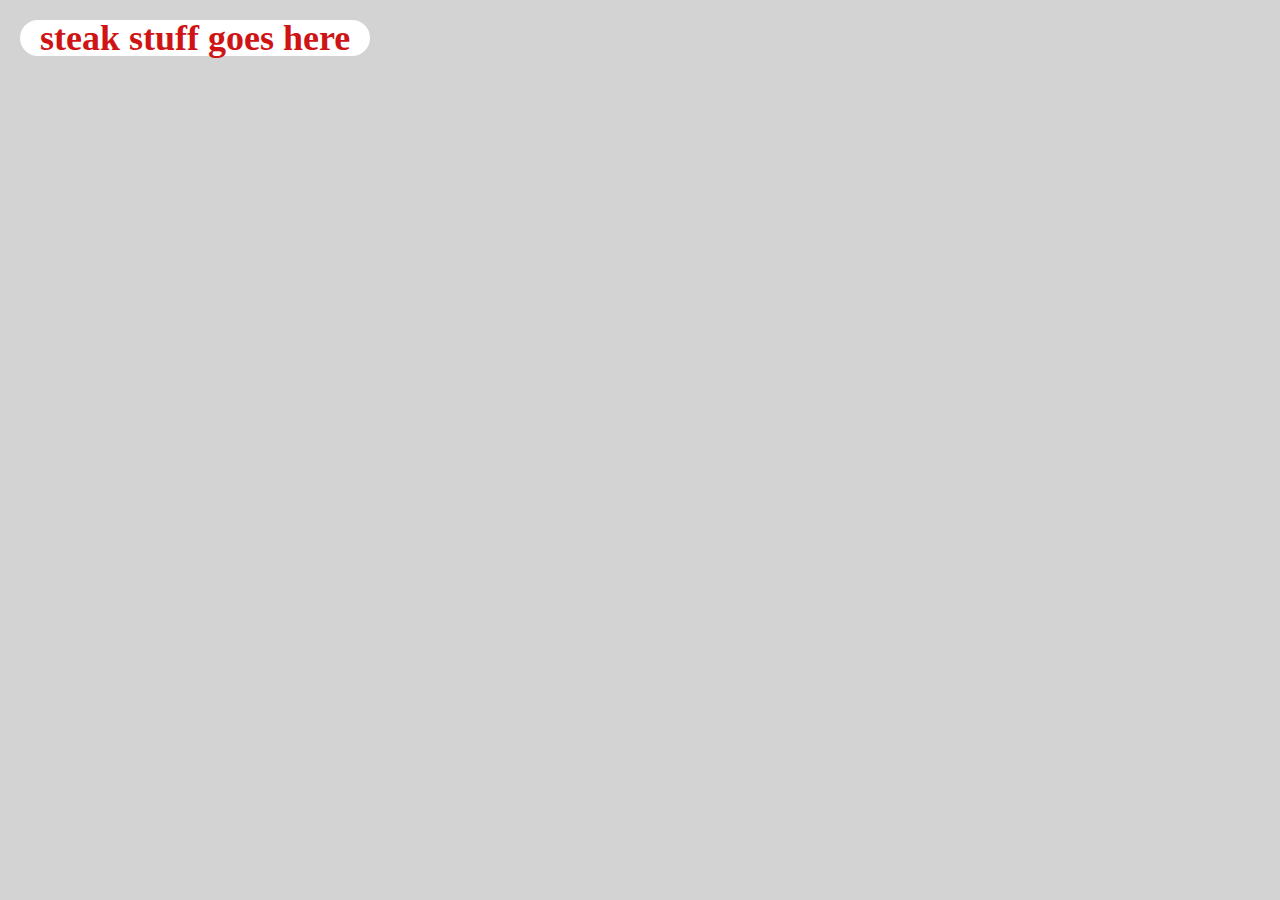
<file: public/index.html>
<!DOCTYPE html>
<html>
  <head>
    <meta charset="utf-8">
    <title>Steaks!</title>
    <link href="style.css" rel="stylesheet" />
  </head>
  <body>
    <div class="container">
    <h1>steak stuff goes here</h1>
    <ol class="steak-list"></ol>
    </div>
    <script src="https://ajax.googleapis.com/ajax/libs/jquery/3.1.0/jquery.min.js"></script>
    <script src="script.js"></script>
  </body>
</html>
</file>
<file: public/style.css>
/* http://meyerweb.com/eric/tools/css/reset/
   v2.0 | 20110126
   License: none (public domain)
*/

html, body, div, span, applet, object, iframe,
h1, h2, h3, h4, h5, h6, p, blockquote, pre,
a, abbr, acronym, address, big, cite, code,
del, dfn, em, img, ins, kbd, q, s, samp,
small, strike, strong, sub, sup, tt, var,
b, u, i, center,
dl, dt, dd, ol, ul, li,
fieldset, form, label, legend,
table, caption, tbody, tfoot, thead, tr, th, td,
article, aside, canvas, details, embed,
figure, figcaption, footer, header, hgroup,
menu, nav, output, ruby, section, summary,
time, mark, audio, video {
	margin: 0;
	padding: 0;
	border: 0;
	font-size: 100%;
	font: inherit;
	vertical-align: baseline;
}
/* HTML5 display-role reset for older browsers */
article, aside, details, figcaption, figure,
footer, header, hgroup, menu, nav, section {
	display: block;
}
body {
	line-height: 1;
}
ol, ul {
	list-style: none;
}
blockquote, q {
	quotes: none;
}
blockquote:before, blockquote:after,
q:before, q:after {
	content: '';
	content: none;
}
table {
	border-collapse: collapse;
	border-spacing: 0;
}

/*end of reset*/

img {
	height: 100px;
	width: 100px;
	border-radius: 15px;
	border: 1px solid black;
}

ol {
	margin-left: 20px;
	margin-top: 5px;
}

li {
	font-weight: bold;
	font-size: 22px;
}

li p {
	font-weight: normal;
	font-size: 16px;
	margin-bottom: 5px;
	padding: 5px;
}

h1 {
	font-size: 36px;
	margin-left: 20px;
	font-weight: bold;
	color: rgb(206,20,20);
}

body {
	background-color: lightgray;
}

.container {
	width: 350px;
	background-color: white;
	border-radius: 20px;
	margin-left: 20px;
	margin-top: 20px;
}
</file>
